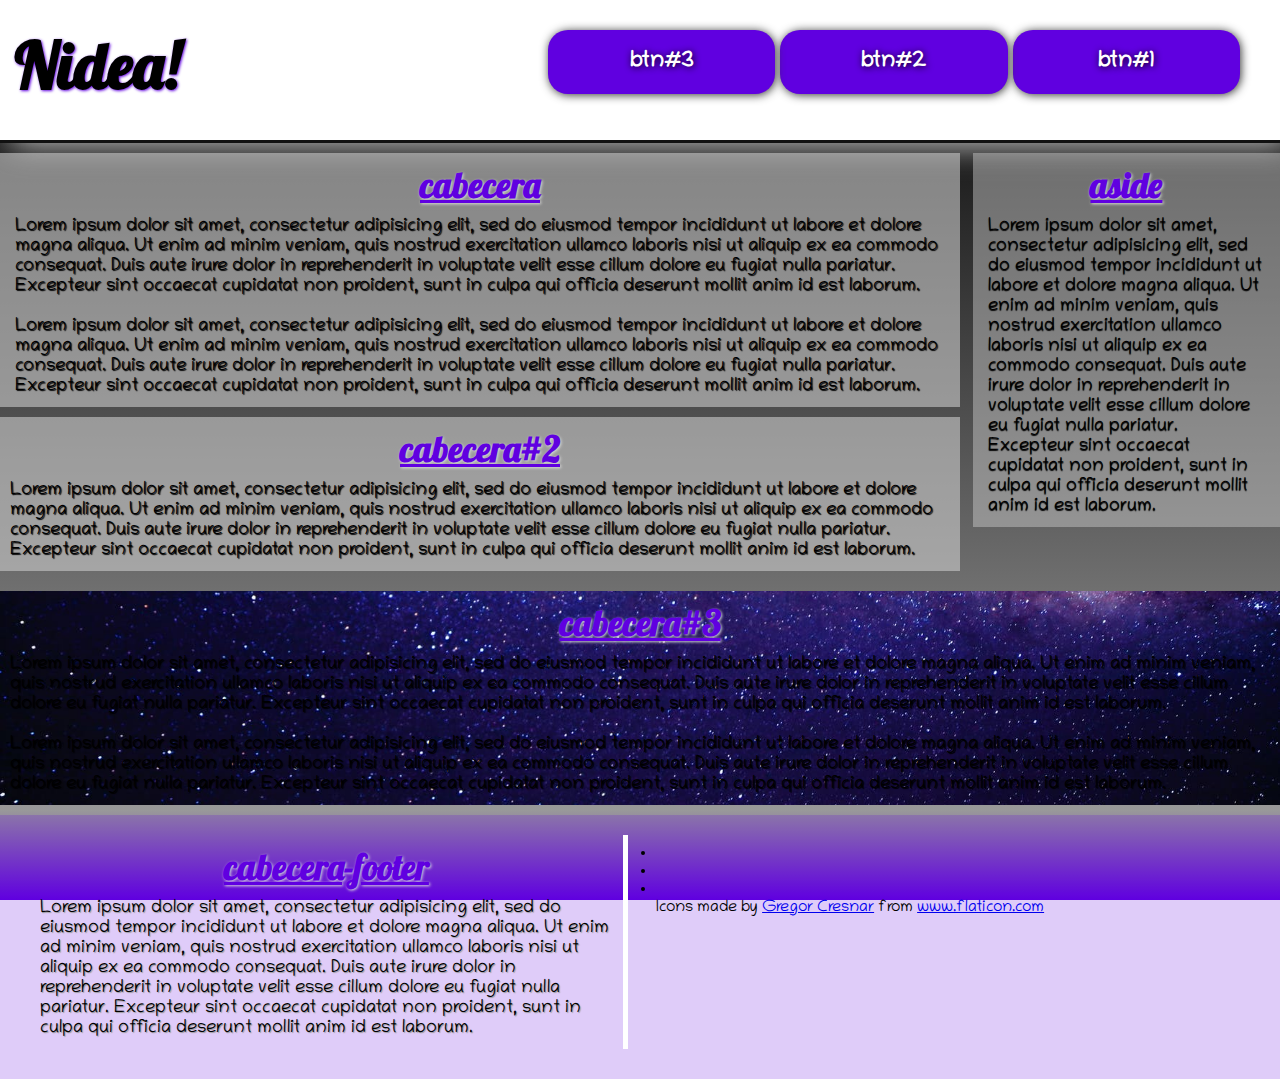
<file: nidea2/index.html>
<!DOCTYPE html>
<html>
<head>
	<title>
		nidea2
	</title>
	<meta charset="utf-8">
	<link rel="stylesheet" type="text/css" href="css/style.css">
	<link rel="shortcut ico" type="image/ico" href="">
	<link rel="stylesheet" type="text/css" href="css/fuentes.css">
</head>
<body>

	<header>
		<div class="hero contenedor clearfix">
			<div class="logo">
				<h1> Nidea! </h1>
			</div><!-- div.logo -->


			<div class="botoncito">
				<span></span>
				<span></span>
				<span></span>
			</div><!--  div.botoncito -->


			<nav>
				<ul>
					<li><a href="#">btn#1</a></li>
					<li><a href="#">btn#2</a></li>
					<li><a href="#">btn#3</a></li>
				</ul>
			</nav><!-- nav -->

		</div><!-- hero -->
		
	</header>

		<!-- fin header -->

	<main class="clearfix">
		<section class="clearfix">
			<div class="separador">
				<article class="contenedor">

					<h2>cabecera</h2>

					<p>
						Lorem ipsum dolor sit amet, consectetur adipisicing elit, sed do eiusmod
						tempor incididunt ut labore et dolore magna aliqua. Ut enim ad minim veniam,
						quis nostrud exercitation ullamco laboris nisi ut aliquip ex ea commodo
						consequat. Duis aute irure dolor in reprehenderit in voluptate velit esse
						cillum dolore eu fugiat nulla pariatur. Excepteur sint occaecat cupidatat non
						proident, sunt in culpa qui officia deserunt mollit anim id est laborum.

						<br>
						<br>

						Lorem ipsum dolor sit amet, consectetur adipisicing elit, sed do eiusmod
						tempor incididunt ut labore et dolore magna aliqua. Ut enim ad minim veniam,
						quis nostrud exercitation ullamco laboris nisi ut aliquip ex ea commodo
						consequat. Duis aute irure dolor in reprehenderit in voluptate velit esse
						cillum dolore eu fugiat nulla pariatur. Excepteur sint occaecat cupidatat non
						proident, sunt in culpa qui officia deserunt mollit anim id est laborum.
					</p><!-- p -->

				</article><!-- article -->

				<article class="parallax">
					<h2>cabecera#2</h2>
					<p>Lorem ipsum dolor sit amet, consectetur adipisicing elit, sed do eiusmod
					tempor incididunt ut labore et dolore magna aliqua. Ut enim ad minim veniam,
					quis nostrud exercitation ullamco laboris nisi ut aliquip ex ea commodo
					consequat. Duis aute irure dolor in reprehenderit in voluptate velit esse
					cillum dolore eu fugiat nulla pariatur. Excepteur sint occaecat cupidatat non
					proident, sunt in culpa qui officia deserunt mollit anim id est laborum.</p>
				</article><!-- article -->
					
			</div>






			<aside class="contenedor">

				<h2>aside</h2>
				<p>Lorem ipsum dolor sit amet, consectetur adipisicing elit, sed do eiusmod
				tempor incididunt ut labore et dolore magna aliqua. Ut enim ad minim veniam,
				quis nostrud exercitation ullamco laboris nisi ut aliquip ex ea commodo
				consequat. Duis aute irure dolor in reprehenderit in voluptate velit esse
				cillum dolore eu fugiat nulla pariatur. Excepteur sint occaecat cupidatat non
				proident, sunt in culpa qui officia deserunt mollit anim id est laborum.</p>


			</aside> <!-- aside -->

		</section><!--  section  -->

		<section >
			<article class="none">
				<div class="parallax">
					<h2>cabecera#3</h2>
					<p>Lorem ipsum dolor sit amet, consectetur adipisicing elit, sed do eiusmod
					tempor incididunt ut labore et dolore magna aliqua. Ut enim ad minim veniam,
					quis nostrud exercitation ullamco laboris nisi ut aliquip ex ea commodo
					consequat. Duis aute irure dolor in reprehenderit in voluptate velit esse
					cillum dolore eu fugiat nulla pariatur. Excepteur sint occaecat cupidatat non
					proident, sunt in culpa qui officia deserunt mollit anim id est laborum.
					<br>
					<br>
					Lorem ipsum dolor sit amet, consectetur adipisicing elit, sed do eiusmod
					tempor incididunt ut labore et dolore magna aliqua. Ut enim ad minim veniam,
					quis nostrud exercitation ullamco laboris nisi ut aliquip ex ea commodo
					consequat. Duis aute irure dolor in reprehenderit in voluptate velit esse
					cillum dolore eu fugiat nulla pariatur. Excepteur sint occaecat cupidatat non
					proident, sunt in culpa qui officia deserunt mollit anim id est laborum.
					</p>
				</div>
			</article>
		</section>

	</main>

		<!-- fin main -->

	<footer class="contenedor clearfix">
		<div class="contenedor clearfix">
				
			<div class="info-footer">
				<h2>cabecera-footer</h2>
				<p>
					Lorem ipsum dolor sit amet, consectetur adipisicing elit, sed do eiusmod
					tempor incididunt ut labore et dolore magna aliqua. Ut enim ad minim veniam,
					quis nostrud exercitation ullamco laboris nisi ut aliquip ex ea commodo
					consequat. Duis aute irure dolor in reprehenderit in voluptate velit esse
					cillum dolore eu fugiat nulla pariatur. Excepteur sint occaecat cupidatat non
					proident, sunt in culpa qui officia deserunt mollit anim id est laborum.
				</p>
			</div>

			<div class="redes">
				<nav class="navegacion-footer">
					<ul>
						<li></li>
						<li></li>
						<li></li>
					</ul>

				</nav>

				<div>Icons made by <a href="https://www.flaticon.es/autores/gregor-cresnar" title="Gregor Cresnar">Gregor Cresnar</a> from <a href="https://www.flaticon.es/"         title="Flaticon">www.flaticon.com</a></div>
			</div>

		</div>
	</footer>
		
	<!-- fin footer -->
	

	<div class="modo">
			
	</div><!-- div.modo -->




	<div class="pantalla">
	</div>

	<!-- scripts -->
	<script type="text/javascript" src="jquery-3.4.1.min.js"></script>
	<script type="text/javascript" src="script.js"></script>
</body>
</html>
</file>
<file: nidea2/css/style.css>
/* ---- Globales ---- */

* {
	margin: 0;
	padding: 0;
}

html {
	box-sizing: border-box;
}

*,*:after, *:before {
	box-sizing: inherit;
}

.clearfix, .clearfix:after, .clearfix:before {
	content: '';
	display: table;
	clear: both;
}

.contenedor {
	padding: 10px 15px;
	margin-bottom: 10px;
}


body {
	background: linear-gradient(to top,#6000e0,#999,#888,#777,#666, #555, #444, #333, #222, #111, #000);
	background-attachment:fixed;
	font-family: 'chilanka';
}

.none {
	margin: 0;
	padding: 0;
	background: #0000;
}

h2 {
	width: 100%;
	text-align: center;
	font-weight: bold;
	text-shadow: #ddd 1px 1px 3px;
	margin-bottom: 10px;
	display: inline-block;
	color: #6000e0;
	font-size: 2.2em;
	font-family: 'lobster';
	text-decoration: underline;
}

footer, main {
	width: 95%;
	margin: 0 auto;
}

main p {
	font-size: 1.15em;
	text-shadow: #000 .5px .5px 1px;
}

/* ---- Header ---- */


/* --- hero --- */

header {
	display: block;
	position: relative;
}

div.hero {
	width: 100%;
	box-shadow: #ccc 10px 2px 30px;
	border-bottom: solid #111;
	background: #fff;
	margin-bottom: 10px;
}

@media only screen and (min-width: 786px) {
	div.hero {

	}
}


/* -- logo --*/
div.logo {
	width: 50%;
	float: left;
	margin: 15px auto;
}

@media only screen and (min-width: 768px)  {
	div.logo {
		width: 40%;
		display: inline-block;
	}
}


div.logo h1 {
	font-size: 5vw;
	text-shadow: #6000e0 1px 1px 3px;
	font-family: 'Lobster';
}

@media only screen and (min-width: 768px) {
	div.logo h1 {
		width: 10vw;
	}

}
/* -- botoncito --*/

div.botoncito {
	width: 50px;
	border: #000 solid;
	float: right;
	padding: 3px;
	margin: 10px auto;
}

@media only screen and (min-width: 768px) {
	div.botoncito {
		display: none;
	}

} 
div.botoncito span {
	margin-bottom: 5px;
	display: block;
	background: #000;
	height: 5px;
}

div.botoncito span:last-child {
	margin-bottom: 0;
}

div.botoncito:hover {
	cursor: pointer;
}

/* -- header nav -- */

header nav {
	width: 100%;
	clear: both;
	padding: 20px;
}


@media only screen and (min-width: 786px) {
	header nav {
		width: 60%;
		display: inline-block;

	}
}

header nav ul {
	list-style: none;
}

header nav ul li a {
	width: 100%;
	display: block;
	margin-bottom: 10px;
	padding: 20px 15px;
	background: #6000e0;
	font-size: 1.4em;
	color: #fff;
	text-decoration: none;
	text-align: center;
	border-radius: 20px;
	font-weight: bold;
	transition: ease .7s all;
	text-shadow: #000 1px 1px 7px;
	box-shadow: #333 1px 1px 10px;
}

@media only screen and (min-width: 786px) {
	header nav ul li a{
		width: 32.02%;
		float: right;
		margin-right: 5px; 
	}

}

header nav ul li a:hover {
	/*background: #4000a0;*/
	/*background-image: url(../recursos/universo.jpeg);*/
	animation: boton 5s infinite;
	background-size: cover;
	background-repeat: no-repeat;
	transform: scale(1.02);
	text-shadow: #fff 1px 1px 7px;
}

header nav ul li a:fist-child(1) {
	animation: boton infinite 5s;
}

/* --- Main/sections ---  */

@keyframes boton {
	0% {
		background-image: url(../recursos/universo.jpeg);
	}
	50% {
		background-image: url(../recursos/sky-space-dark-galaxy.jpg);
	}
	100% {
		background-image: url(../recursos/universo.jpeg);
	}
}





/* fin idiotez*/


main {
	width: 100%;

}

section {
	margin-bottom: 10px;

}

article {
	width: 100%;
	padding: 10px;
	background: #ccc9;
}

@media only screen and (min-width: 786px) {

article	{
	width: 100%;
}

}

div.separador {
	width: 100%;
	clear: both;
	margin-bottom: 10px;
}
@media only screen and (min-width: 786px) {

div.separador {
	width: 75%;
	float: left;
}

}


div.parallax {
	width: 100%;
	padding: 10px;
	position: relative;
}

div.parallax:before {
	content: '';
	width: 100%;
	height: 100%;
	background-image: url(../recursos/universo.jpeg);
	background-attachment: fixed;
	background-size: cover;
	background-position: center;
	top: 0;
	left: 0;
	position: absolute;
	z-index: -1;
}


/* -- aside -- */

aside {
	background: #ccc7;

}

@media only screen and (min-width: 786px) {
aside {
	width: 24%;
	float: right;
}

}


/* --- footer --- */
footer {
	background: #6000e033;
	width: 100%;
}	

div.info-footer {
	width: 100%;
	padding: 10px;
	border-bottom: 5px solid #fff;
}

@media only screen and (min-width: 786px) {
	
	div.info-footer {
	width: 49%;
	border-right: #fff 5px solid;
	border-bottom: none;
	float: left;

	}
}

div.info-footer p {
	font-size: 1.15em;
	text-shadow: #999 .5px .5px 1px;
}

footer div.redes {
	width: 100%;
	padding: 10px;
}

footer div.redes p {
	font-size: 1.15em;
	text-shadow: #999 .5px .5px 1px;
}

@media only screen and (min-width: 786px) {
	footer div.contenedor div.redes {
		width: 49.5%;
		float: right;
	}
}





/* --- prueba-boton-modo ---*/

div.modo {
	position: absolute;
	top: 100px;
	left: 0;
	background-image: url(../recursos/bombilla.png);
	opacity: 0;
	border: solid 5px #000;
	background-repeat: no-repeat;
	background-size: cover;
	/*background: #000e;*/
	height: 50px;
	width: 50px;
	animation: desvanecer 3s linear ;
	position: fixed;
	z-index: 1;
	transition: .500ms ease all;
}


@media only screen and (min-width: 786px) {
	div.modo {
		top: 150px;
	}

}
div.modo:hover {
	opacity: 0.8;
	cursor: pointer;
}

div.pantalla {

	position: absolute;
	top: 0;
	left: 0;
	height: 100vh;
	width: 100vw;
	background: #0000;
	position: fixed;
	display: none;
}

@keyframes desvanecer {
	from {
		opacity: 0.8;
	}
	to {
		opacity: 0;
	}
}
</file>
<file: nidea2/css/fuentes.css>
@font-face {
	font-family: 'Chilanka';
	src: url(../fuentes/Chilanka-Regular.ttf);
}

@font-face {
	font-family: 'Lobster';
	src:url(../fuentes/Lobster-Regular.ttf);
}

@font-face {
	font-family: 'Pacifico';
	src:url(../fuentes/Pacifico-Regular.ttf);
}

@font-face {
	font-family: 'ShadowsIntoLight';
	src:url(../fuentes/ShadowsIntoLight-Regular.ttf);
}
</file>
